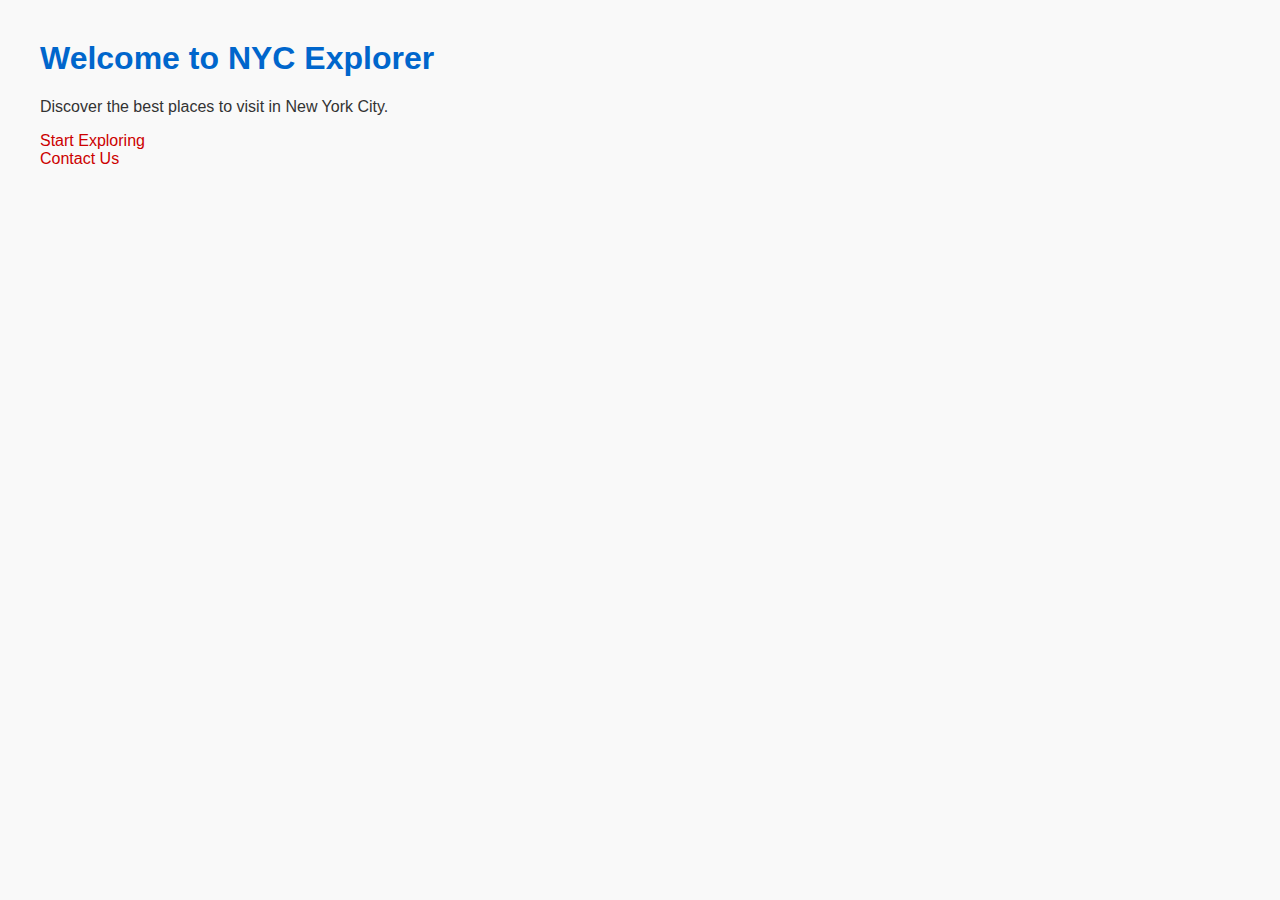
<file: index.html>
<!DOCTYPE html>
<html>
<head>
  <title>NYC Explorer</title>
  <link rel="stylesheet" href="style.css">
</head>
<body>
  <h1>Welcome to NYC Explorer</h1>
  <p>Discover the best places to visit in New York City.</p>

  <a href="explore.html">Start Exploring</a>
  <br>
  <a href="contact.html">Contact Us</a> <!-- Added link -->
</body>
</html>
</file>
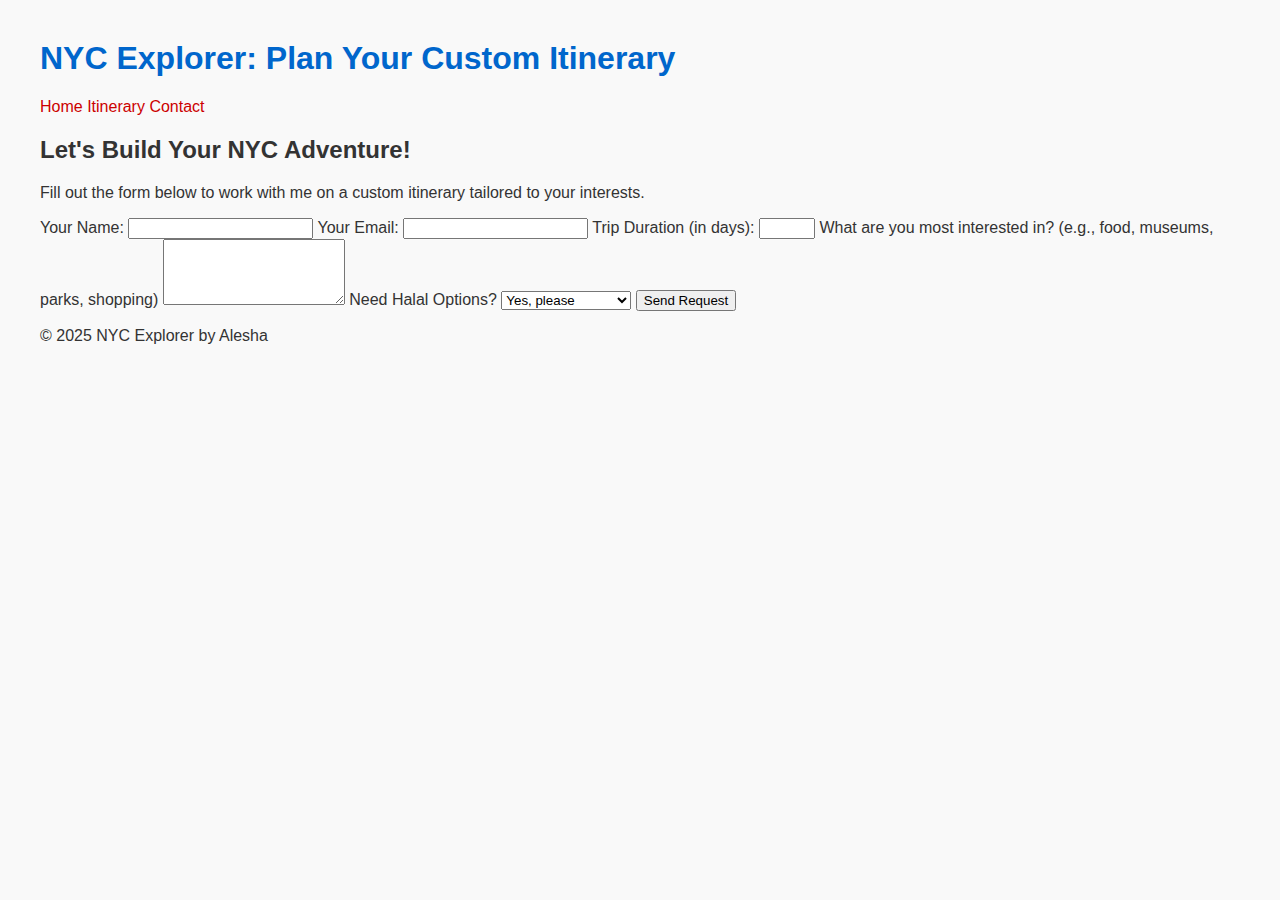
<file: contact.html>
<!-- contact.html -->
<!DOCTYPE html>
<html lang="en">
<head>
  <meta charset="UTF-8">
  <meta name="viewport" content="width=device-width, initial-scale=1">
  <title>Contact Me - NYC Explorer</title>
  <link rel="stylesheet" href="style.css">
</head>
<body>
  <header>
    <h1>NYC Explorer: Plan Your Custom Itinerary</h1>
    <nav>
      <a href="index.html">Home</a>
      <a href="itinerary.html">Itinerary</a>
      <a href="contact.html">Contact</a>
    </nav>
  </header>

  <main>
    <section class="contact-form">
      <h2>Let's Build Your NYC Adventure!</h2>
      <p>Fill out the form below to work with me on a custom itinerary tailored to your interests.</p>

      <form action="#" method="POST">
        <label for="name">Your Name:</label>
        <input type="text" id="name" name="name" required>

        <label for="email">Your Email:</label>
        <input type="email" id="email" name="email" required>

        <label for="days">Trip Duration (in days):</label>
        <input type="number" id="days" name="days" min="1" max="30" required>

        <label for="interests">What are you most interested in? (e.g., food, museums, parks, shopping)</label>
        <textarea id="interests" name="interests" rows="4" required></textarea>

        <label for="halal">Need Halal Options?</label>
        <select id="halal" name="halal">
          <option value="yes">Yes, please</option>
          <option value="no">No, not necessary</option>
          <option value="flexible">Flexible</option>
        </select>

        <button type="submit">Send Request</button>
      </form>
    </section>
  </main>

  <footer>
    <p>&copy; 2025 NYC Explorer by Alesha</p>
  </footer>
</body>
</html>
</file>
<file: style.css>
body {
  font-family: Arial, sans-serif;
  background-color: #f9f9f9;
  color: #333;
  margin: 40px;
}


h1 {
  color: #0066cc;
}


a {
  color: #cc0000;
  text-decoration: none;
}


ul {
  padding-left: 20px;
}
</file>
